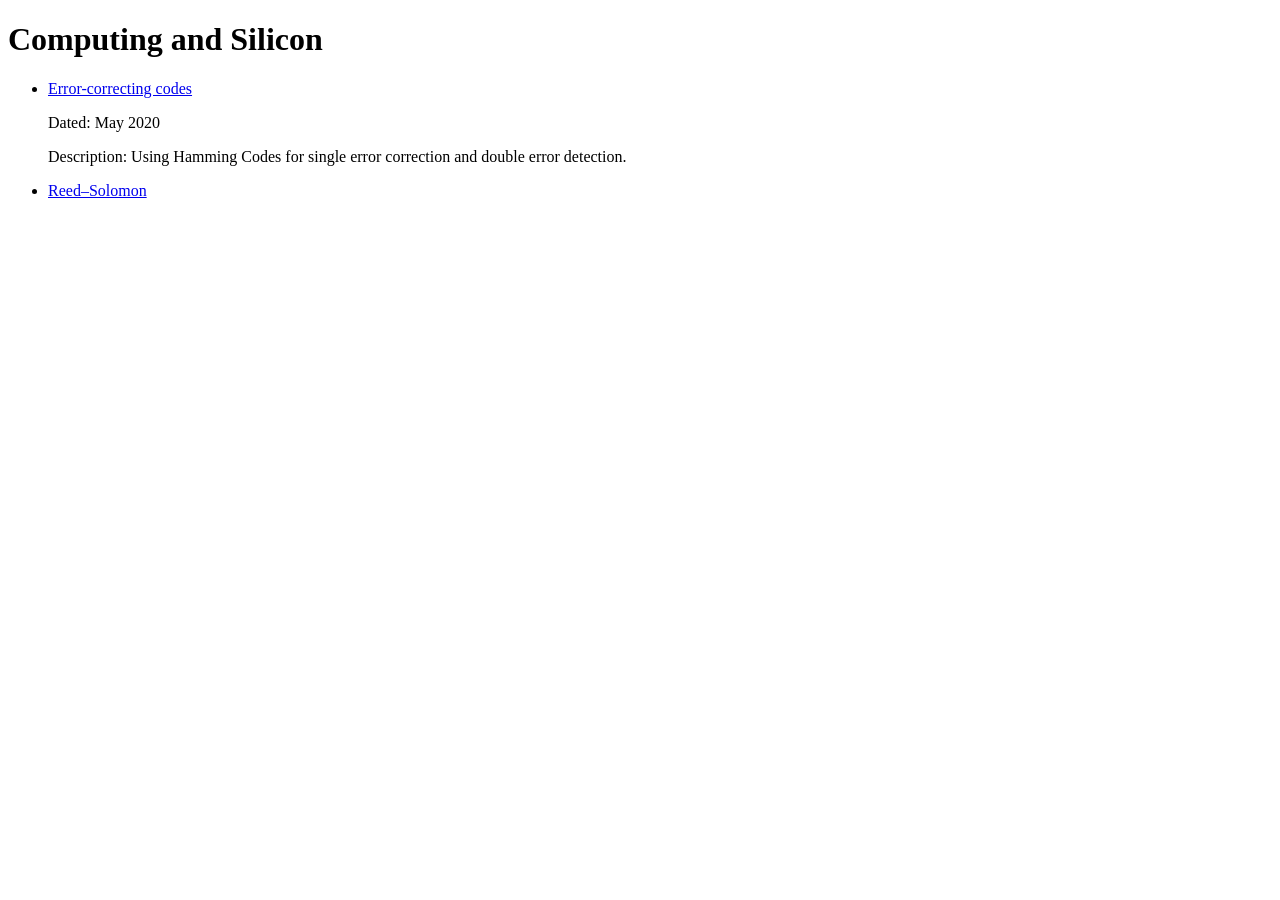
<file: pages/notes/notes.html>
<!DOCTYPE html>
<html lang="en">
<head>
    <meta charset="UTF-8">
    <meta name="viewport" content="width=device-width, initial-scale=1.0">
    <title>Notes</title>
</head>
<body>
    <h1><strong>Computing and Silicon</strong></h1>
    <ul>
      <li><a href="pages/notes/Error-correcting codes.md">Error-correcting codes</a></li>
        <p>Dated: May 2020</p>
        <p>Description: Using Hamming Codes for single error correction and double error detection.</p>
      <li><a href="#reed-solomon">Reed–Solomon</a></li>
    </ul>
    <h2><a </h2>
</body>
</html>
</file>
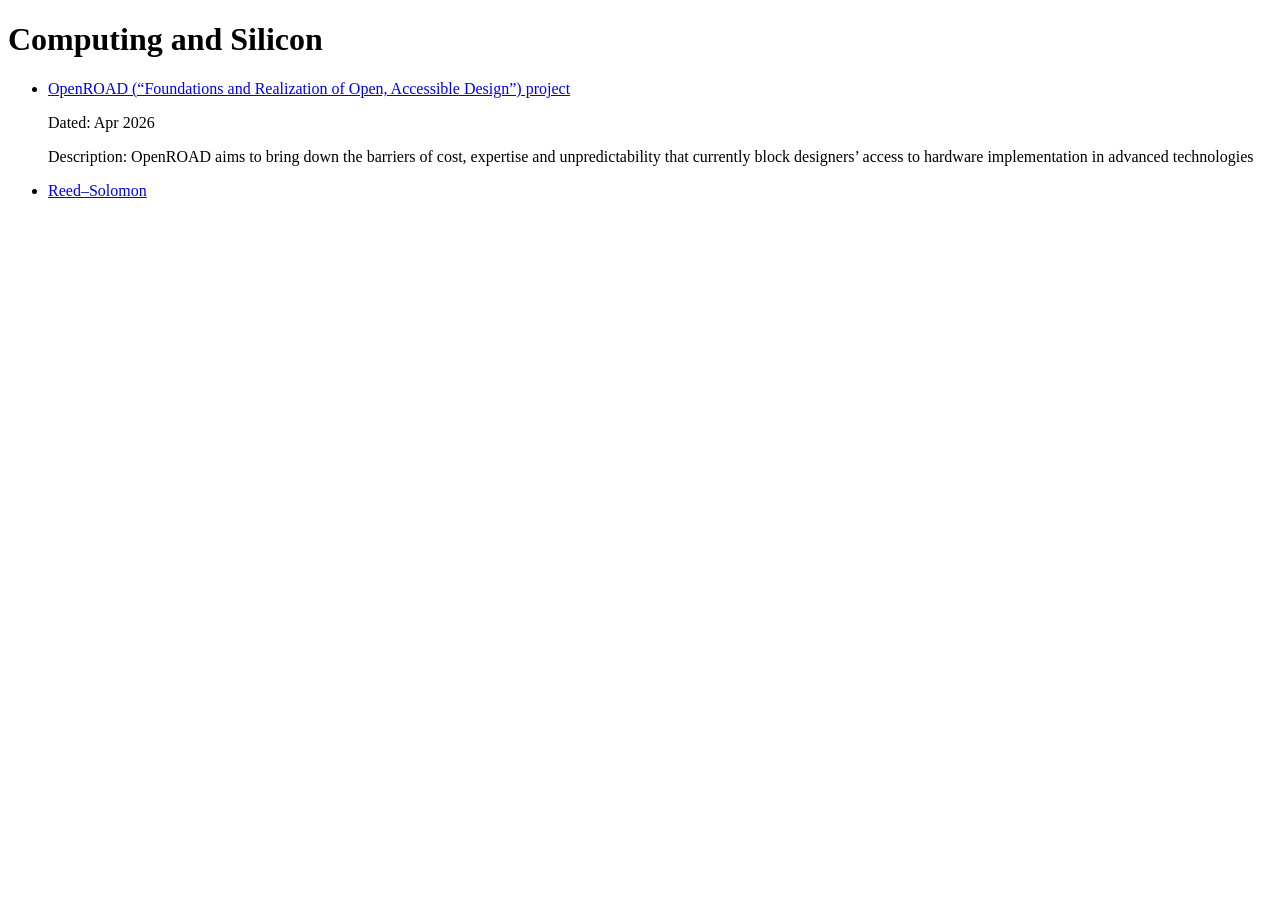
<file: pages/projects/projects.html>
<!DOCTYPE html>
<html lang="en">
<head>
    <meta charset="UTF-8">
    <meta name="viewport" content="width=device-width, initial-scale=1.0">
    <title>Notes</title>
</head>
<body>
    <h1><strong>Computing and Silicon</strong></h1>
    <ul>
      <li><a href="https://openroad.readthedocs.io/en/latest/">OpenROAD (“Foundations and Realization of Open, Accessible Design”) project</a></li>
        <p>Dated: Apr 2026</p>
        <p>Description: OpenROAD aims to bring down the barriers of cost, expertise and unpredictability that currently block designers’ access to hardware implementation in advanced technologies</p>
      <li><a href="#reed-solomon">Reed–Solomon</a></li>
    </ul>
    <h2><a </h2>
</body>
</html>
</file>
